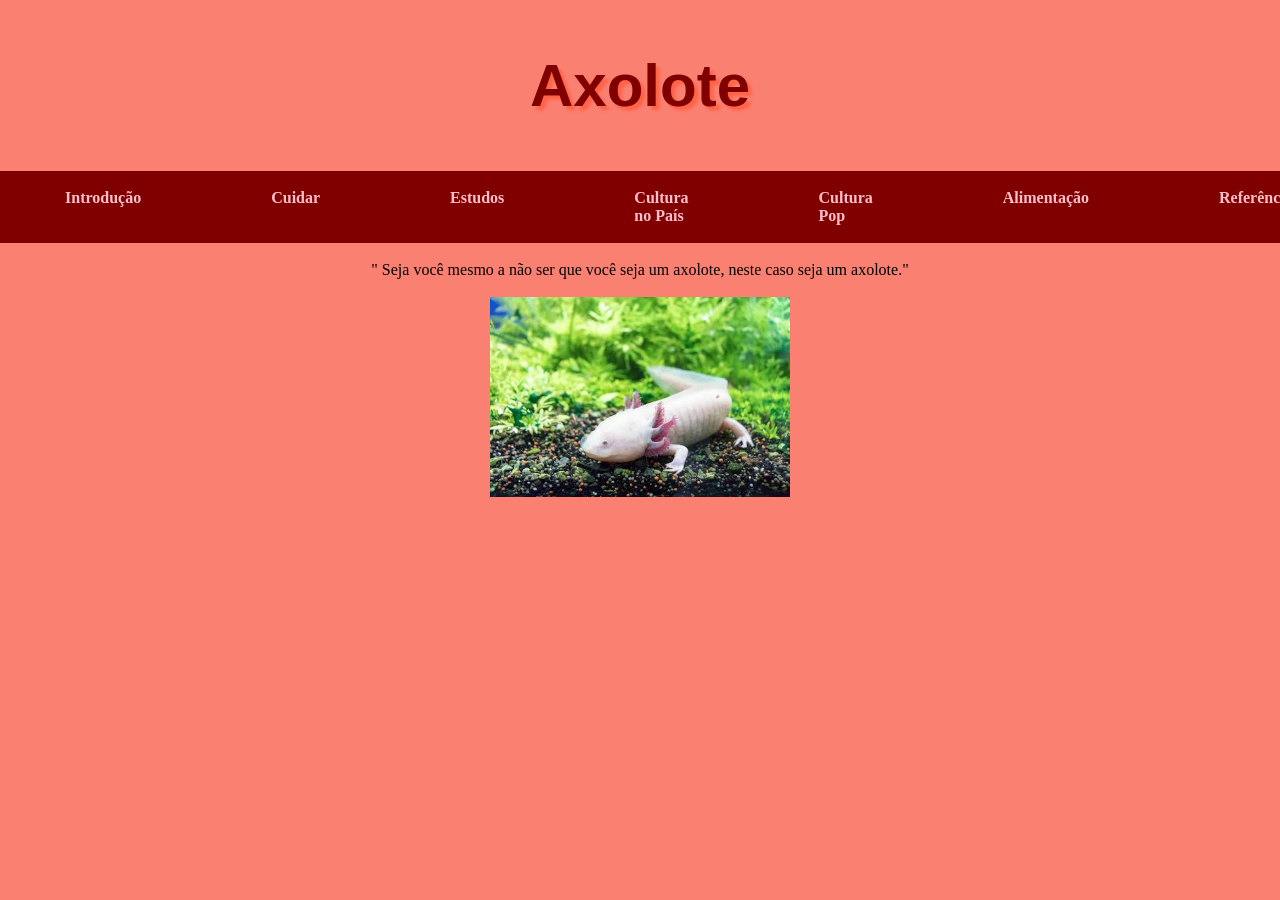
<file: index.html>
<html>
<head>
<title> index.html</title>
<style>
{box-sizing:border-box;}

body{
    margin:0;
    font-family:maroon;
    background-color:salmon;
    }
.header{
       padding:1px;
       text-align:center;
       background:salmon;
       color:light;
       }
.navbar {
    display:flex;
    background-color:maroon;
    }
.navbar a{
    color:pink;
    padding:18px 65px;
    text-decoration:none;
    font-weight:bold;
    }
.navbar a:hover{
    background-color:pink;
    color:lightcoral;
    }
h1{
    color:maroon;
    font-family:arial;
    font-size:35px;
    text-align:center;
    }

h2{
    color:maroon;
    font-family:arial;
    font-size:60px;
    text-align:center;
    text-shadow:4px 4px 3px tomato;
    }
    
p{
    color:crimson;
    text-align:center;
    font-size:18px;
    }
    
</style>
</head>
<body>
    
<div class="header">

<h2> Axolote</h2>

</div>
<div class="navbar">

<a href="axolote.html" target="size">Introdução</a>
<a href="cuidaraxolote.html" target="size"> Cuidar</a>
<a href="estudossobreaxolote.html" target="size">Estudos</a>
<a href="axolotecultura.html" target="size">Cultura no País</a>
<a href="culturapopaxolote.html" target="size">Cultura Pop</a>
<a href="alimentacaoaxolote.html" target="size">Alimentação</a>
 <a href="referencia.html" target="size">Referências</a>
</div>

<br>
 <center> " Seja você mesmo a não ser que você seja um axolote, neste caso seja um axolote." <br></center>
    <br>
 </html>
 <center>   <img src="niudoa.jpeg" width="300" height"200"></center>
</file>
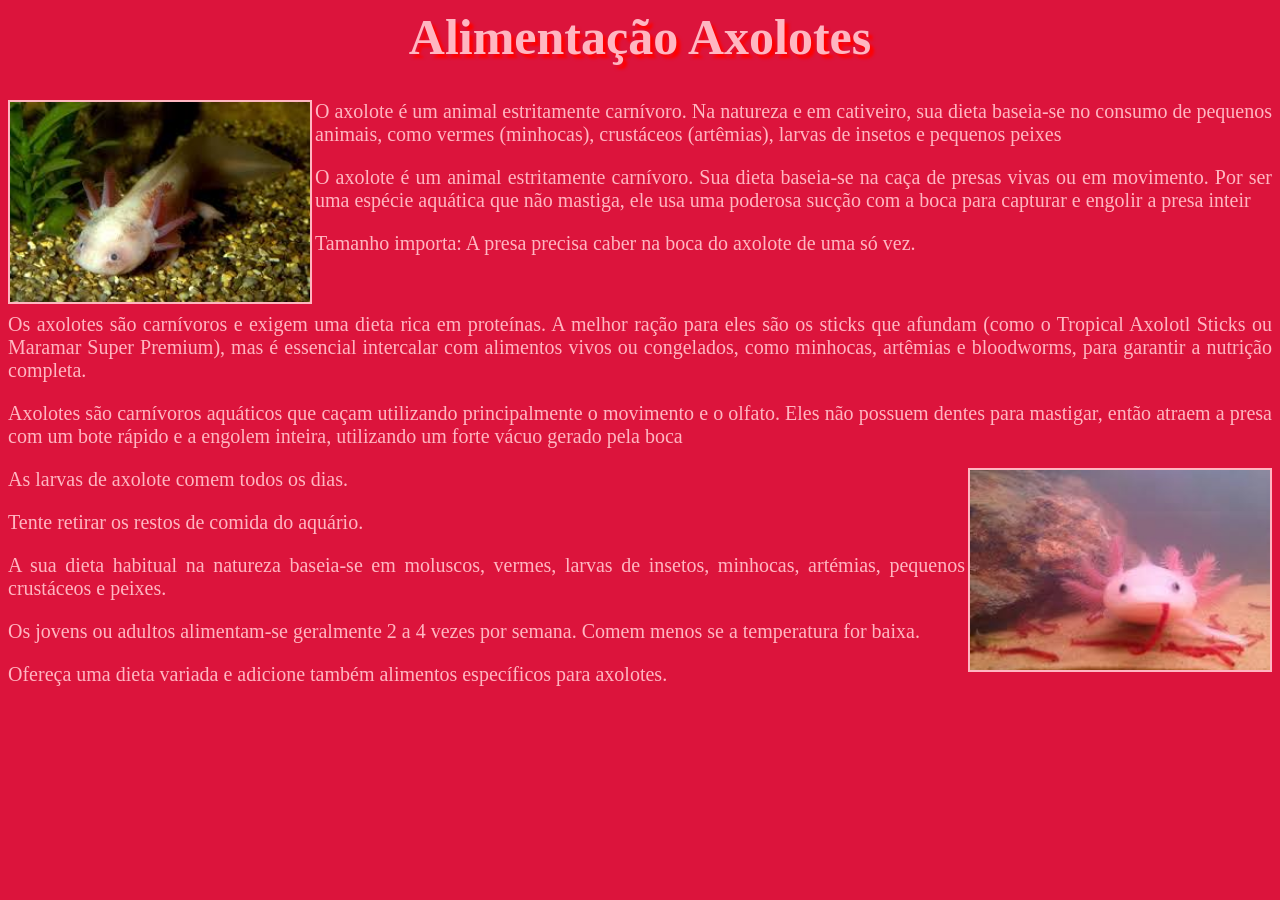
<file: alimentacaoaxolote.html>
<html>
<head>
<title>Alimentaçao</title>
<link rel="stylesheet" type="text/css" href="fontetexto.css">
</head>
<body>
<h1><center><font color="lightpink"><font face="verdana">Alimentação Axolotes</font></center></h1>
    
<img src="normalaxolote.jpeg" width="300" height="200" border="2" align="left">
    
    <p>   O axolote é um animal estritamente carnívoro. Na natureza e em cativeiro, sua dieta baseia-se no consumo de pequenos animais, como vermes (minhocas), crustáceos (artêmias), larvas de insetos e pequenos peixes</p>
<p>O axolote é um animal estritamente carnívoro. Sua dieta baseia-se na caça de presas vivas ou em movimento. Por ser uma espécie aquática que não mastiga, ele usa uma poderosa sucção com a boca para capturar e engolir a presa inteir
    <p>Tamanho importa: A presa precisa caber na boca do axolote de uma só vez.</p>
<br><p>Os axolotes são carnívoros e exigem uma dieta rica em proteínas. A melhor ração para eles são os sticks que afundam (como o Tropical Axolotl Sticks ou Maramar Super Premium), mas é essencial intercalar com alimentos vivos ou congelados, como minhocas, artêmias e bloodworms, para garantir a nutrição completa.</p>
    <p>Axolotes são carnívoros aquáticos que caçam utilizando principalmente o movimento e o olfato. Eles não possuem dentes para mastigar, então atraem a presa com um bote rápido e a engolem inteira, utilizando um forte vácuo gerado pela boca</p>
<img src="axolotealimentacao.jpeg" width="300" height="200" border="2" align="right">
   <p> As larvas de axolote comem todos os dias.</p>
<p>Tente retirar os restos de comida do aquário.</p>
<p>A sua dieta habitual na natureza baseia-se em moluscos, vermes, larvas de insetos, minhocas, artémias, pequenos crustáceos e peixes.</p>
<p>Os jovens ou adultos alimentam-se geralmente 2 a 4 vezes por semana.
Comem menos se a temperatura for baixa.</p>
<p>Ofereça uma dieta variada e adicione também alimentos específicos para axolotes.</p>
</file>
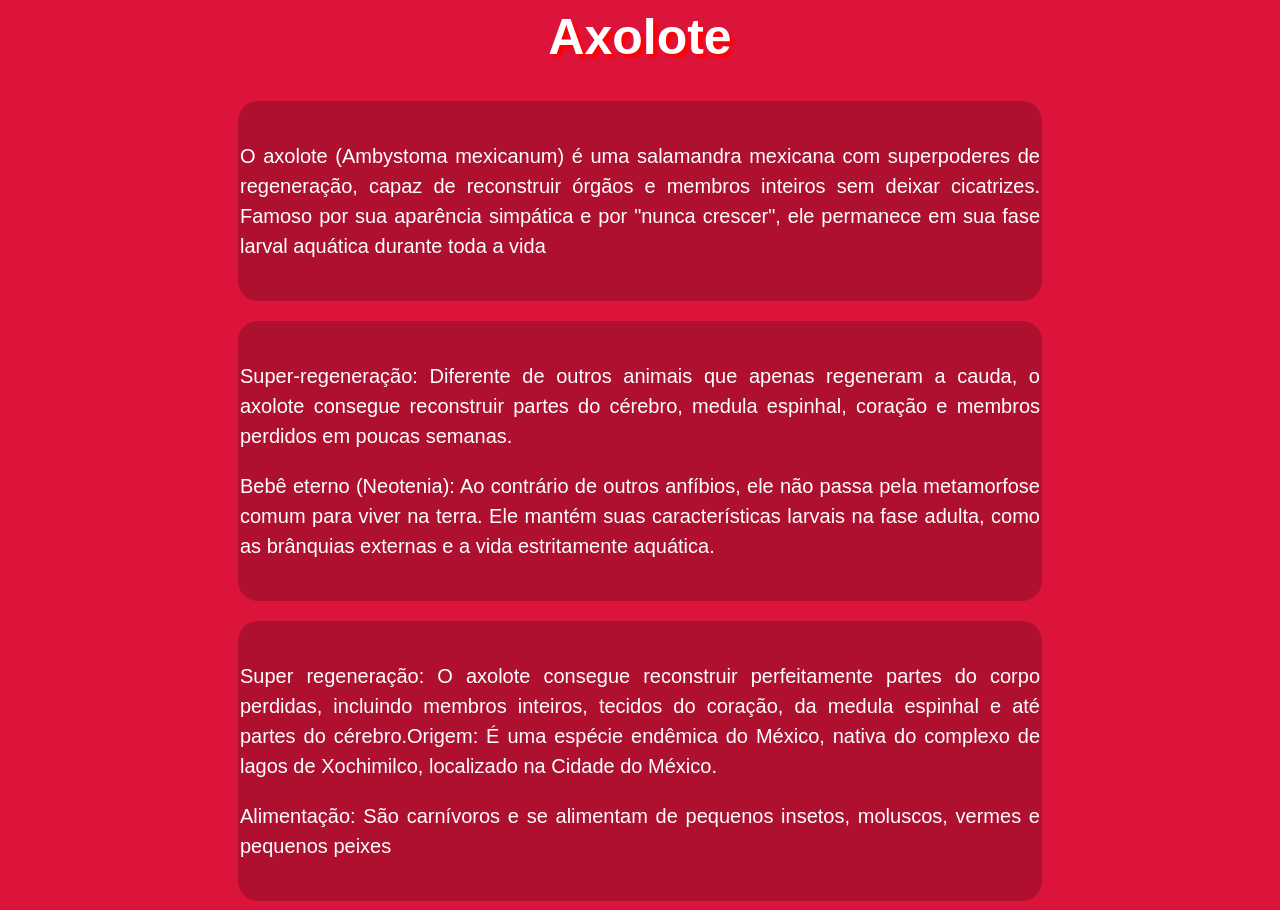
<file: axolote.html>
<html>
<head>
<title>Axolote.css</title>
<link rel="stylesheet" type="text/css"
href="fontetexto.css">
<style>
body
{
background:url("alaxolote.jpeg") no-repeat ceter fixed;
background-size:cover;
color:white;
font-family:arial,sans serif;
text-align:center;
}

h1
{
font-size:50px;
font-weight:bold;
}
h2
{
font-size:32px
font-weight:bold;
}

p
{
font-size:20px
font-weight:bold;
text-align:justify;
}
.boxed
{
display:inline-block;
border:2px soloid white;
max-width:800px;
padding:20px 2px;
border-radius:20px;
margin:1px auto;
background-color:rgba(0,0,0,0.2);
line-height:1.5;
}
</style>

</head>

<body>
<h1> Axolote </h1>
<div class="boxed">
<p>O axolote (Ambystoma mexicanum) é uma salamandra mexicana com superpoderes de regeneração, capaz de reconstruir órgãos e membros inteiros sem deixar cicatrizes. Famoso por sua aparência simpática e por "nunca crescer", ele permanece em sua fase larval aquática durante toda a vida</p>
</div>

<br><br>
    
<div class="boxed">
<p>Super-regeneração: Diferente de outros animais que apenas regeneram a cauda, o axolote consegue reconstruir partes do cérebro, medula espinhal, coração e membros perdidos em poucas semanas.</p>

<p> Bebê eterno (Neotenia): Ao contrário de outros anfíbios, ele não passa pela metamorfose comum para viver na terra. Ele mantém suas características larvais na fase adulta, como as brânquias externas e a vida estritamente aquática.</p>
</div>

<br><br>
    
<div class="boxed">
<p>Super regeneração: O axolote consegue reconstruir perfeitamente partes do corpo perdidas, incluindo membros inteiros, tecidos do coração, da medula espinhal e até partes do cérebro.Origem: É uma espécie endêmica do México, nativa do complexo de lagos de Xochimilco, localizado na Cidade do México.</p><p>Alimentação: São carnívoros e se alimentam de pequenos insetos, moluscos, vermes e pequenos peixes</p>
</div>
 
</body>
</html>
</file>
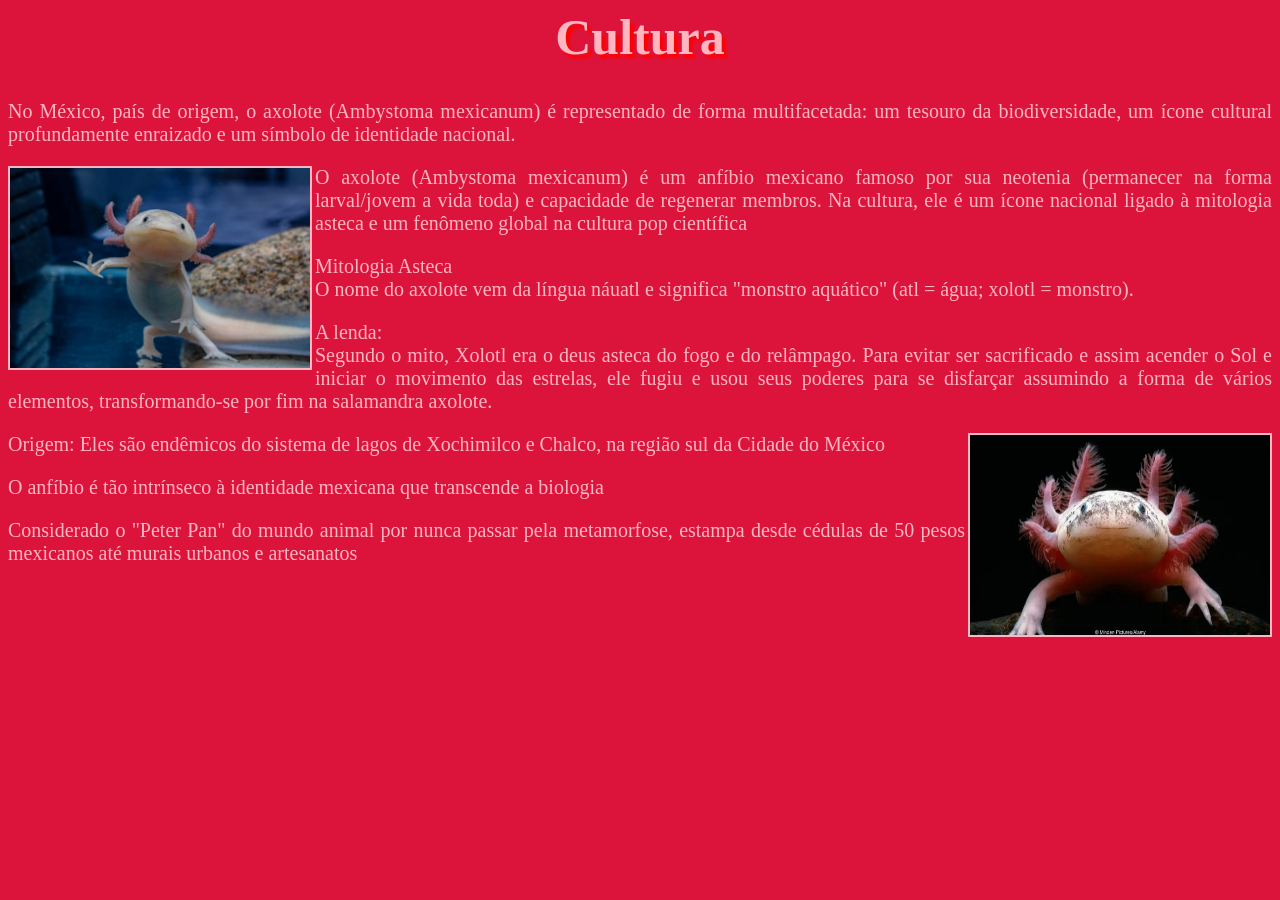
<file: axolotecultura.html>
<html>
<head>
<title> Cultura</title>
     <link rel="stylesheet" type="text/css" href="fontetexto.css">
   
    <h1><center><font color="lightpink"><font face="verdana"> Cultura</font></center></h1>
    
<p>No México, país de origem, o axolote (Ambystoma mexicanum) é representado de forma multifacetada: um tesouro da biodiversidade, um ícone cultural profundamente enraizado e um símbolo de identidade nacional.</p>
<img src="axolotealto1.jpg" width="300" height="200" border="2" align="left">   
  <p> O axolote (Ambystoma mexicanum) é um anfíbio mexicano famoso por sua neotenia (permanecer na forma larval/jovem a vida toda) e capacidade de regenerar membros. Na cultura, ele  é um ícone nacional ligado à mitologia asteca e um fenômeno global na cultura pop científica</p>
 <p> Mitologia Asteca<br>
O nome do axolote vem da língua náuatl e significa "monstro aquático" (atl = água; xolotl = monstro).</p>
<p>A lenda:<br> Segundo o mito, Xolotl era o deus asteca do fogo e do relâmpago. Para evitar ser sacrificado e assim acender o Sol e iniciar o movimento das estrelas, ele fugiu e usou seus poderes para se disfarçar assumindo a forma de vários elementos, transformando-se por fim na salamandra axolote.</p>
<img src="axolotepintado.jpeg" width="300" height="200" border="2" align="right">
<p>Origem: Eles são endêmicos do sistema de lagos de Xochimilco e Chalco, na região sul da Cidade do México</p>

<p>O anfíbio é tão intrínseco à identidade mexicana que transcende a biologia</p>
    <p> Considerado o "Peter Pan" do mundo animal por nunca passar pela metamorfose, estampa desde cédulas de 50 pesos mexicanos até murais urbanos e artesanatos</p>
</file>
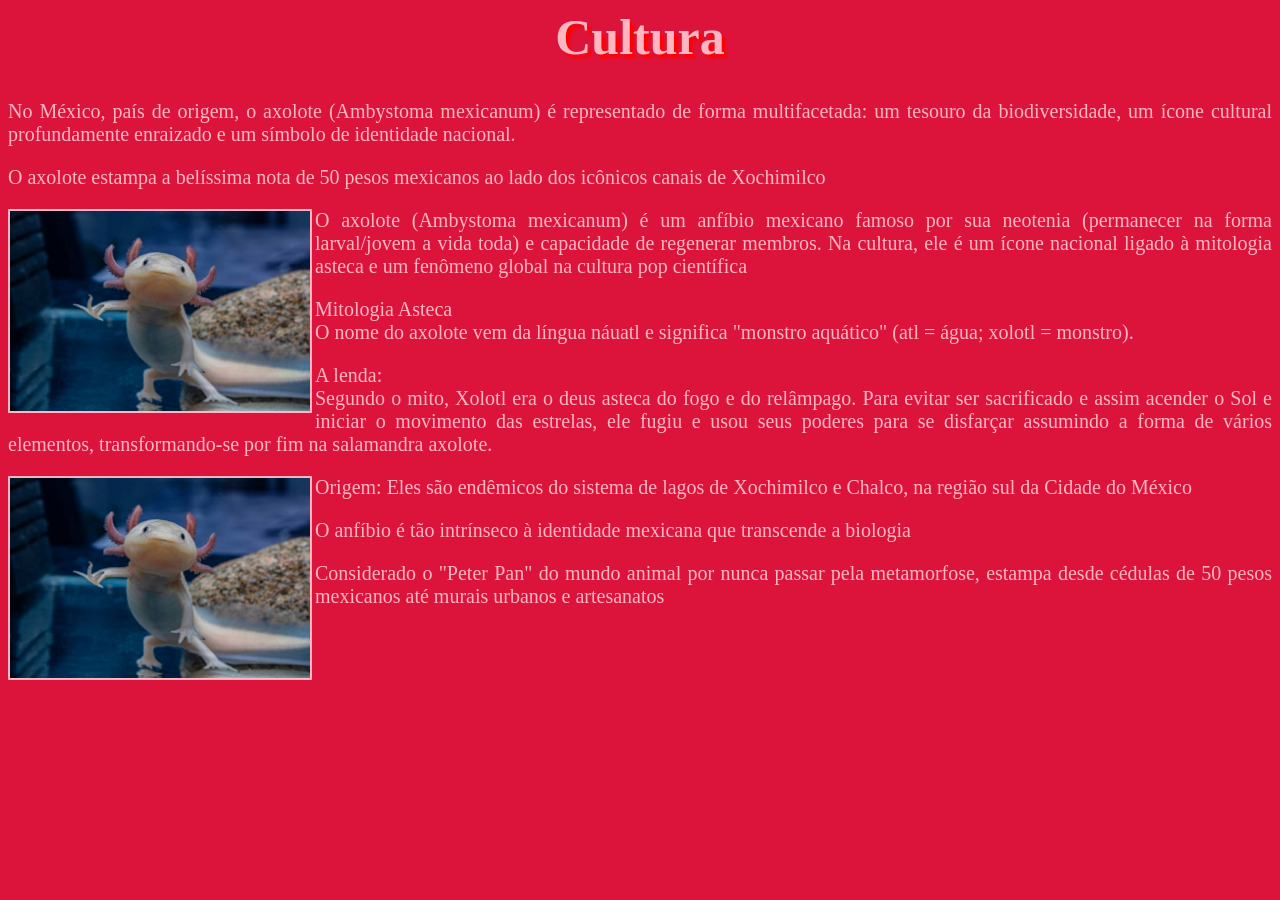
<file: culturaaxolote.html>
<html>
<head>
<title> cultura</title>
     <link rel="stylesheet" type="text/css" href="fontetexto.css">
   
    <h1><center><font color="lightpink"><font face="verdana">
    
        Cultura</font></center></h1>
<p>No México, país de origem, o axolote (Ambystoma mexicanum) é representado de forma multifacetada: um tesouro da biodiversidade, um ícone cultural profundamente enraizado e um símbolo de identidade nacional.</p>
   <p> O axolote estampa a belíssima nota de 50 pesos mexicanos ao lado dos icônicos canais de Xochimilco</p>
<img src="axolotealto1.jpg" width="300" height="200" border="2" align="left">   
  <p> O axolote (Ambystoma mexicanum) é um anfíbio mexicano famoso por sua neotenia (permanecer na forma larval/jovem a vida toda) e capacidade de regenerar membros. Na cultura, ele  é um ícone nacional ligado à mitologia asteca e um fenômeno global na cultura pop científica</p>
 <p> Mitologia Asteca<br>
O nome do axolote vem da língua náuatl e significa "monstro aquático" (atl = água; xolotl = monstro).</p>
<p>A lenda:<br> Segundo o mito, Xolotl era o deus asteca do fogo e do relâmpago. Para evitar ser sacrificado e assim acender o Sol e iniciar o movimento das estrelas, ele fugiu e usou seus poderes para se disfarçar assumindo a forma de vários elementos, transformando-se por fim na salamandra axolote.</p>
<img src="axolotealto1.jpg" width="300" height="200" border="2" align="left">
<p>Origem: Eles são endêmicos do sistema de lagos de Xochimilco e Chalco, na região sul da Cidade do México</p>
<p>O anfíbio é tão intrínseco à identidade mexicana que transcende a biologia</p>
    <p> Considerado o "Peter Pan" do mundo animal por nunca passar pela metamorfose, estampa desde cédulas de 50 pesos mexicanos até murais urbanos e artesanatos</p>
</file>
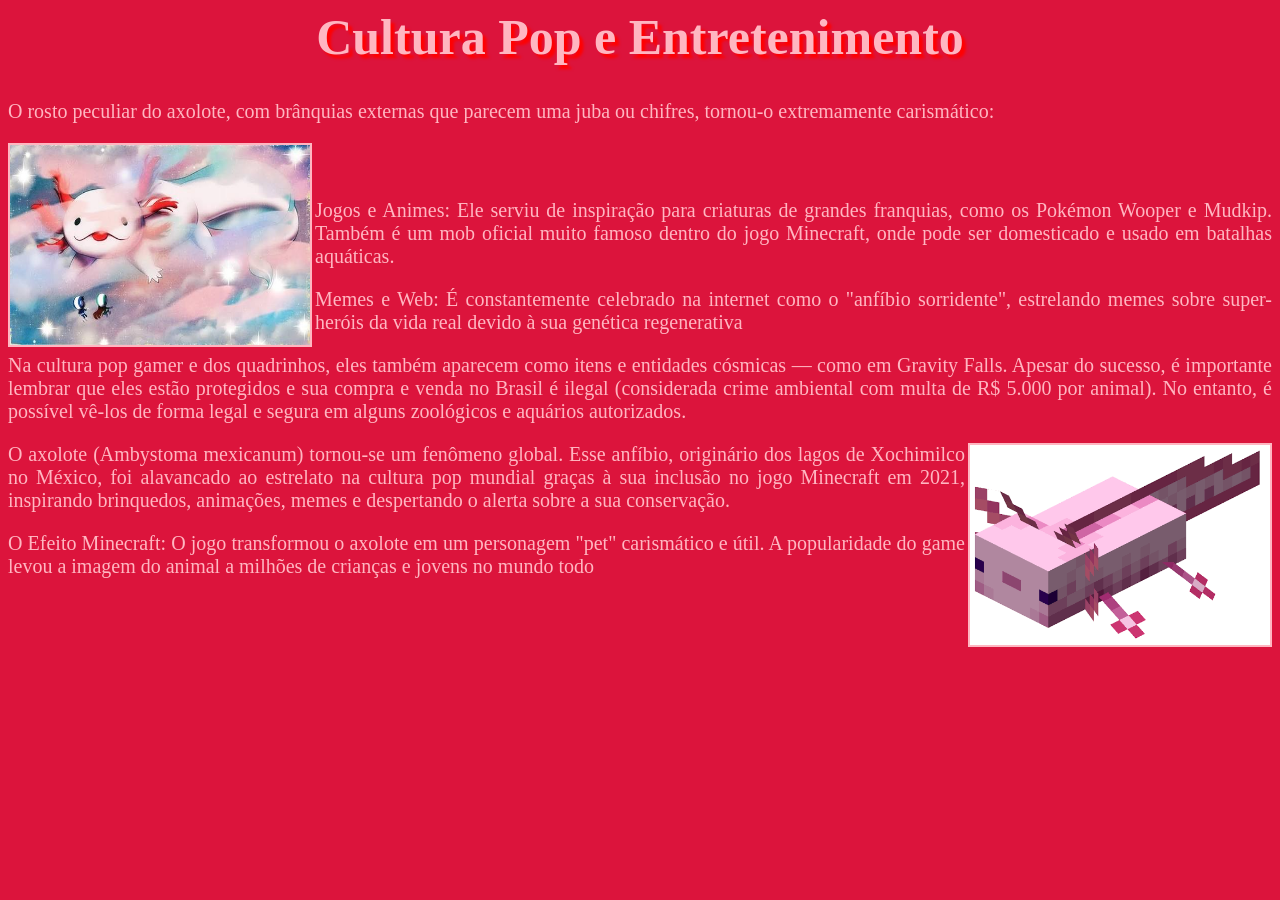
<file: culturapopaxolote.html>
<html>
<head>
<title>Cultura pop</title>
<link rel="stylesheet" type="text/css" href="fontetexto.css">
</head>
<body>
<h1><center><font color="lightpink"><font face="verdana">Cultura Pop e Entretenimento</font></center></h1>
    

    
   <p>O rosto peculiar do axolote, com brânquias externas que parecem uma juba ou chifres, tornou-o extremamente carismático:</p>
  <img src="gravityaxolote.jpeg" width="300" height="200" border="2" align="left">
    <br><br> 
   <p>Jogos e Animes: Ele serviu de inspiração para criaturas de grandes franquias, como os Pokémon Wooper e Mudkip. Também é um mob oficial muito famoso dentro do jogo Minecraft, onde pode ser domesticado e usado em batalhas aquáticas.</p>
 <p> Memes e Web: É constantemente celebrado na internet como o "anfíbio sorridente", estrelando memes sobre super-heróis da vida real devido à sua genética regenerativa</p>
  <p>Na cultura pop gamer e dos quadrinhos, eles também aparecem como itens e entidades cósmicas — como em Gravity Falls. Apesar do sucesso, é importante lembrar que eles estão protegidos e sua compra e venda no Brasil é ilegal (considerada crime ambiental com multa de R$ 5.000 por animal). No entanto, é possível vê-los de forma legal e segura em alguns zoológicos e aquários autorizados.</p> <img src="miniaxolote.jpeg" width="300" height="200" border="2" align="right">
<p>  O axolote (Ambystoma mexicanum) tornou-se um fenômeno global. Esse anfíbio, originário dos lagos de Xochimilco no México, foi alavancado ao estrelato na cultura pop mundial graças à sua inclusão no jogo Minecraft em 2021, inspirando brinquedos, animações, memes e despertando o alerta sobre a sua conservação.</p>
<p>O Efeito Minecraft: O jogo transformou o axolote em um personagem "pet" carismático e útil. A popularidade do game levou a imagem do animal a milhões de crianças e jovens no mundo todo</p>
</file>
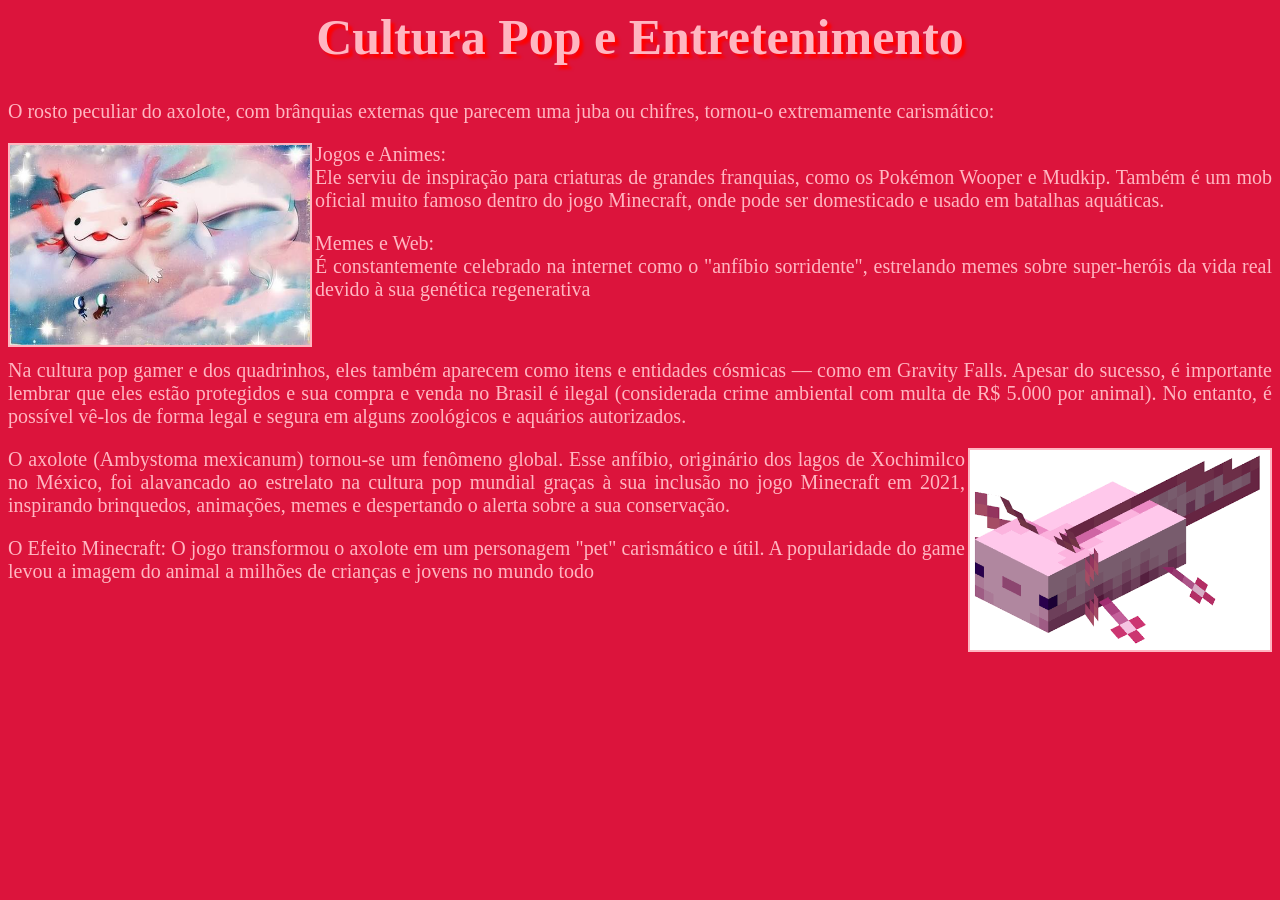
<file: culturapopetcaxolote.html>
<html>
<head>
<title>Cultura pop</title>
<link rel="stylesheet" type="text/css" href="fontetexto.css">
</head>
<body>
<h1><center><font color="lightpink"><font face="verdana">Cultura Pop e Entretenimento</font></center></h1>
    

    
   <p>O rosto peculiar do axolote, com brânquias externas que parecem uma juba ou chifres, tornou-o extremamente carismático:</p>
  <img src="gravityaxolote.jpeg" width="300" height="200" border="2" align="left">
     
   <p>Jogos e Animes:<br> Ele serviu de inspiração para criaturas de grandes franquias, como os Pokémon Wooper e Mudkip. Também é um mob oficial muito famoso dentro do jogo Minecraft, onde pode ser domesticado e usado em batalhas aquáticas.</p>
 <p> Memes e Web: <br>É constantemente celebrado na internet como o "anfíbio sorridente", estrelando memes sobre super-heróis da vida real devido à sua genética regenerativa</p>
    <br>
 <p>Na cultura pop gamer e dos quadrinhos, eles também aparecem como itens e entidades cósmicas — como em Gravity Falls. Apesar do sucesso, é importante lembrar que eles estão protegidos e sua compra e venda no Brasil é ilegal (considerada crime ambiental com multa de R$ 5.000 por animal). No entanto, é possível vê-los de forma legal e segura em alguns zoológicos e aquários autorizados.</p> <img src="miniaxolote.jpeg" width="300" height="200" border="2" align="right">
   <p> O axolote (Ambystoma mexicanum) tornou-se um fenômeno global. Esse anfíbio, originário dos lagos de Xochimilco no México, foi alavancado ao estrelato na cultura pop mundial graças à sua inclusão no jogo Minecraft em 2021, inspirando brinquedos, animações, memes e despertando o alerta sobre a sua conservação.</p>
<p>O Efeito Minecraft: O jogo transformou o axolote em um personagem "pet" carismático e útil. A popularidade do game levou a imagem do animal a milhões de crianças e jovens no mundo todo</p>
</file>
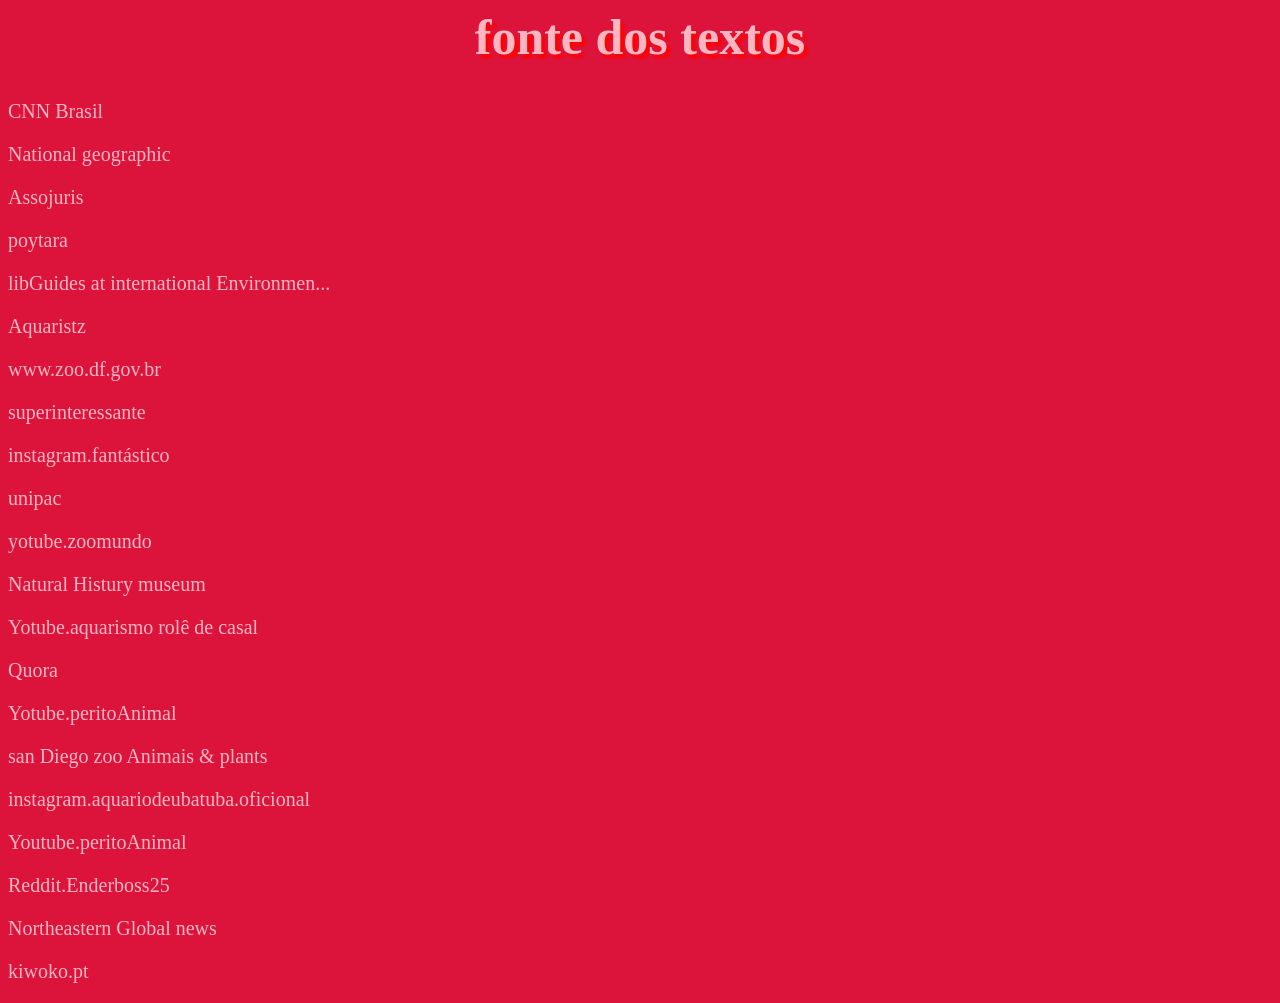
<file: referencia.html>
<html>
<head>
<title>fonte</title>
<link rel="stylesheet" type="text/css" href="fontetexto.css">
    <h1><center><font color="lightpink"><font face="verdana">fonte dos textos</font></center></h1>
    <p>CNN Brasil</p>
    <p>National geographic</p>
    <p>Assojuris</p>
    <p>poytara</p>
    <p>libGuides at international Environmen...</p>
    <p>Aquaristz</p>
    <p>www.zoo.df.gov.br</p>
    <p>superinteressante</p>
    <p>instagram.fantástico</p>
    <p>unipac</p>
    <p>yotube.zoomundo</p>
    <p>Natural Histury museum</p>
    <p>Yotube.aquarismo rolê de casal</p>
    <p>Quora</p>
    <p>Yotube.peritoAnimal</p>
    <p>san Diego zoo Animais & plants</p>
    <p>instagram.aquariodeubatuba.oficional</p>
    <p>Youtube.peritoAnimal</p>
    <p>Reddit.Enderboss25</p>
    <p>Northeastern Global news</p>
    <p>kiwoko.pt</p>
</file>
<file: fontetexto.css>
body
{
background-color:crimson;
color:;
font-family:arial sans serif;
}

h1
{
font-size:50px;
text-align:center;
text-shadow:4px 4px 3px red;
}

h2
{
font-size:32px;
text-align:left;
text-shadow:3px 3px 2px rad;
}

p
{
font-size:20px;
text-align:justify;
}
</file>
